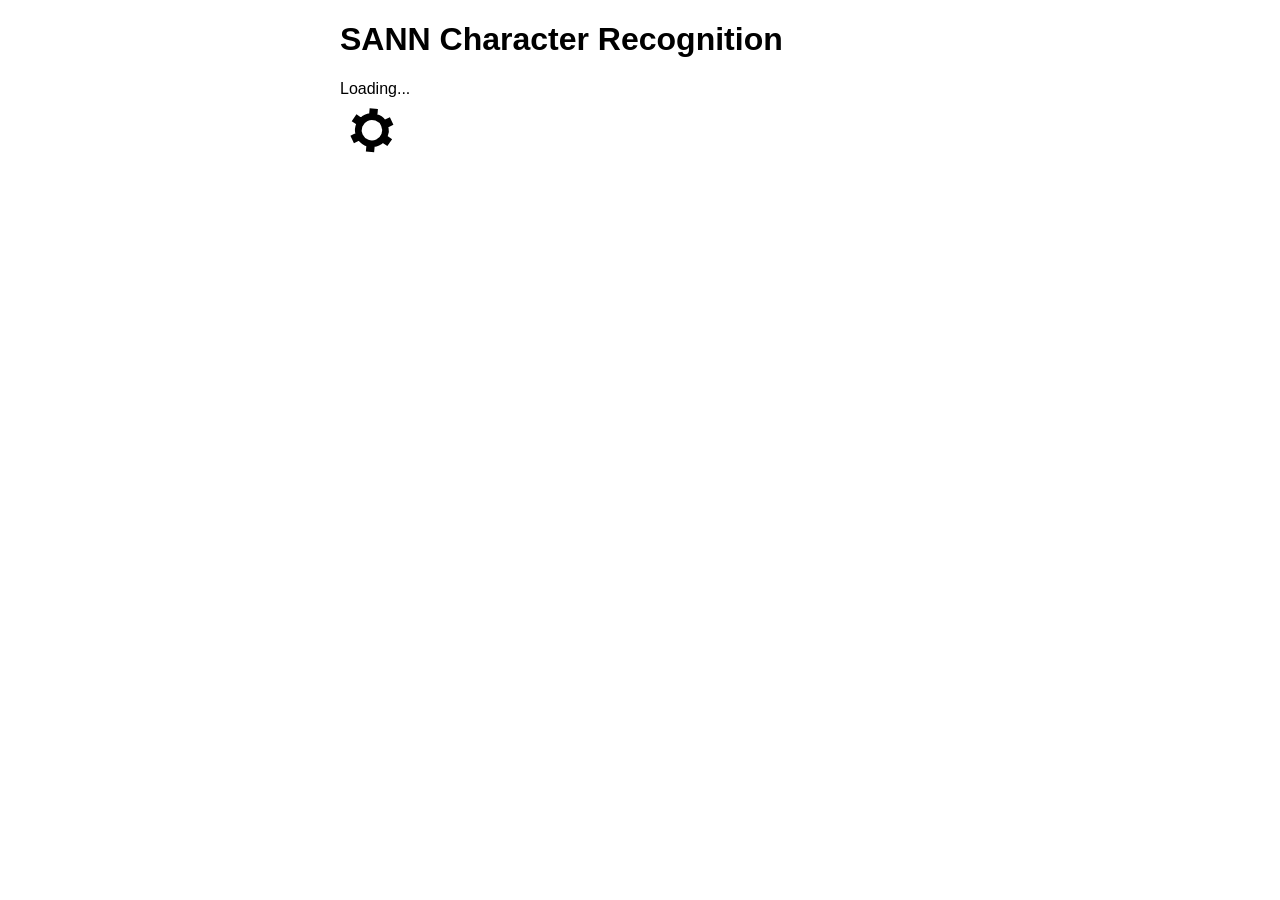
<file: examples/digit_recognition/web/index.html>
<!DOCTYPE html>
<html lang="en">
<head>
    <title>SANN Character Recognition</title>

    <!-- Recommended meta tags -->
    <meta charset="UTF-8">
    <meta name="viewport" content="width=device-width,initial-scale=1.0">

    <!-- PyScript CSS -->
    <link rel="stylesheet" href="https://pyscript.net/releases/2025.7.3/core.css">

    <!-- This script tag bootstraps PyScript -->
    <script type="module" src="https://pyscript.net/releases/2025.7.3/core.js"></script>
    <style>
        body {
            font-family: sans-serif;
        }
        main {
            margin: auto;
            width: 80%;
            max-width: 600px;
        }
        #result, #again {
            font-size: 1.4em;
        }
        #again {
            margin-top: 32px;
        }
        #waiting {
            width: 64px;
            display: block;
        }
        #finished {
            display: none;
        }
    </style>
</head>
<body>
    <main>
    <script type="mpy" src="./main.py" config="./pyscript.toml"></script>
    <h1>SANN Character Recognition</h1>
    <div id="waiting">
        <p>Loading...
        <svg xmlns="http://www.w3.org/2000/svg" viewBox="0 0 200 200"><path fill="#000000" stroke="#000000" stroke-width="6" transform-origin="center" d="m148 84.7 13.8-8-10-17.3-13.8 8a50 50 0 0 0-27.4-15.9v-16h-20v16A50 50 0 0 0 63 67.4l-13.8-8-10 17.3 13.8 8a50 50 0 0 0 0 31.7l-13.8 8 10 17.3 13.8-8a50 50 0 0 0 27.5 15.9v16h20v-16a50 50 0 0 0 27.4-15.9l13.8 8 10-17.3-13.8-8a50 50 0 0 0 0-31.7Zm-47.5 50.8a35 35 0 1 1 0-70 35 35 0 0 1 0 70Z"><animateTransform type="rotate" attributeName="transform" calcMode="spline" dur="2" values="0;120" keyTimes="0;1" keySplines="0 0 1 1" repeatCount="indefinite"></animateTransform></path></svg>
        </p>
    </div>
    <div id="finished">
        <p>The neural network classifies this as: <strong id="result"></strong>.</p>
        <table id="digit" style="width: 100%;"></table>
        <button id="again">Another random digit</button>
    </div>
    </main>
</body>
</html>
</file>
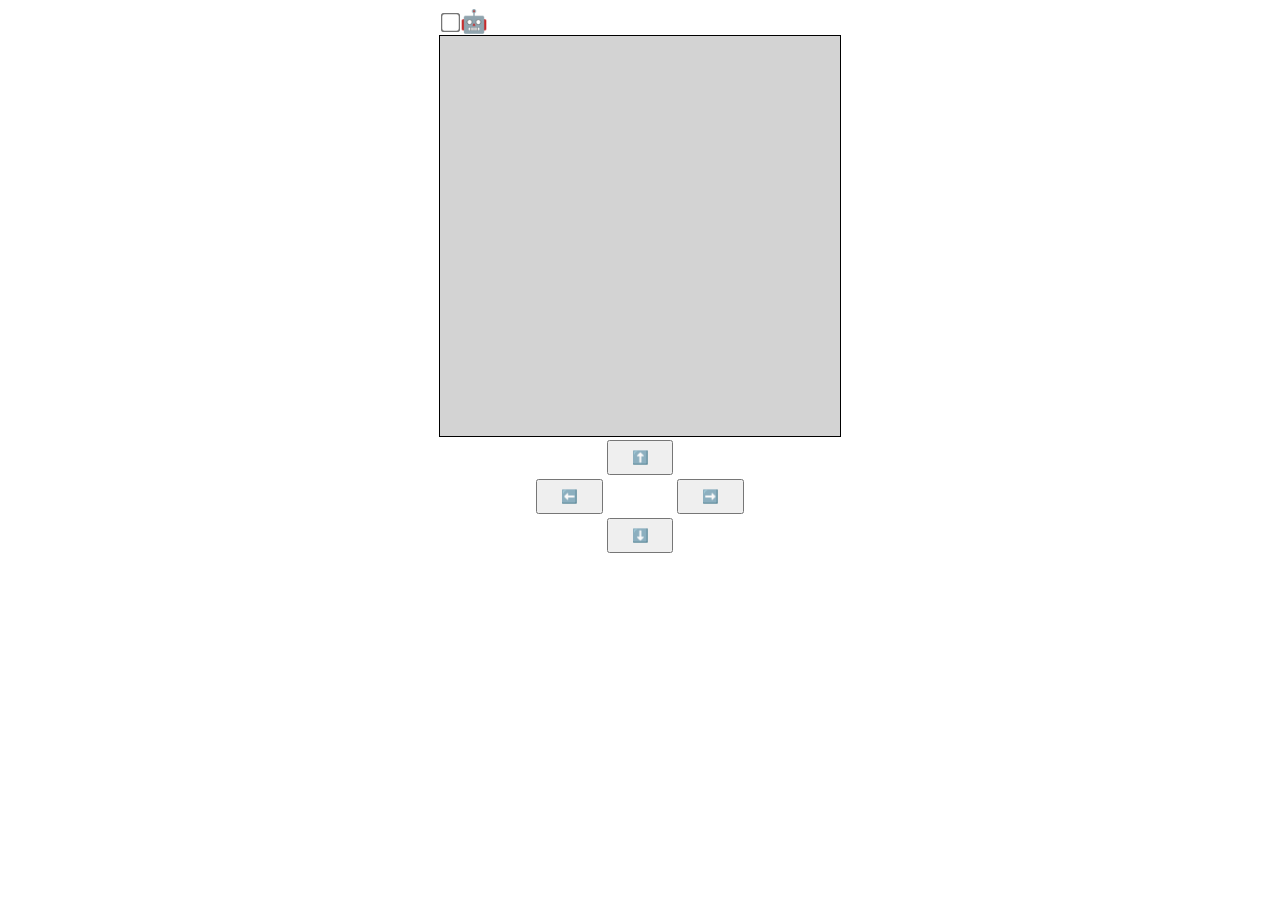
<file: examples/snaike/web/index.html>
<!DOCTYPE html>
<html lang="en">
<head>
    <meta charset="UTF-8">
    <meta name="viewport" content="width=device-width, initial-scale=1.0">
    <title>Snake Game</title>
    <link rel="stylesheet" href="https://pyscript.net/releases/2025.7.3/core.css">
    <script type="module" src="https://pyscript.net/releases/2025.7.3/core.js"></script>
    <style>
        canvas {
            border: 1px solid black;
            display: block;
            margin: auto;
            background: lightgray;
        }
        table, p, .ai { 
            margin-left: auto; 
            margin-right: auto; 
        }
        p {
            width: fit-content;
            font-size: 1.4em;
            font-family: sans-serif;
        }
        button {
            padding: 8px;
            width: 5em;
        }
        .ai {
            width:400px;
            font-size: 1.4em;
        }
        input[type=checkbox] {
            transform: scale(1.5);
        }
    </style>
</head>
<body>
    <div class="ai">
    <input type="checkbox" id="ai-mode"><label for="ai-mode">🤖</label>
    </div>
    <canvas id="gameCanvas" width="400" height="400"></canvas>
    <table>
        <tr>
            <td></td>
            <td><button id="button_up">⬆️</button></td>
            <td></td>
        </tr>
        <tr>
            <td><button id="button_left">⬅️</button></td>
            <td></td>
            <td><button id="button_right">➡️</button</td>
        </tr>
        <tr>
            <td></td>
            <td><button id="button_down">⬇️</button</td>
        </tr>
    </table>
    <p id="outcome"></p>
    <script type="mpy" src="./main.py" config="./pyscript.toml"></script>
</body>
</html>
</file>
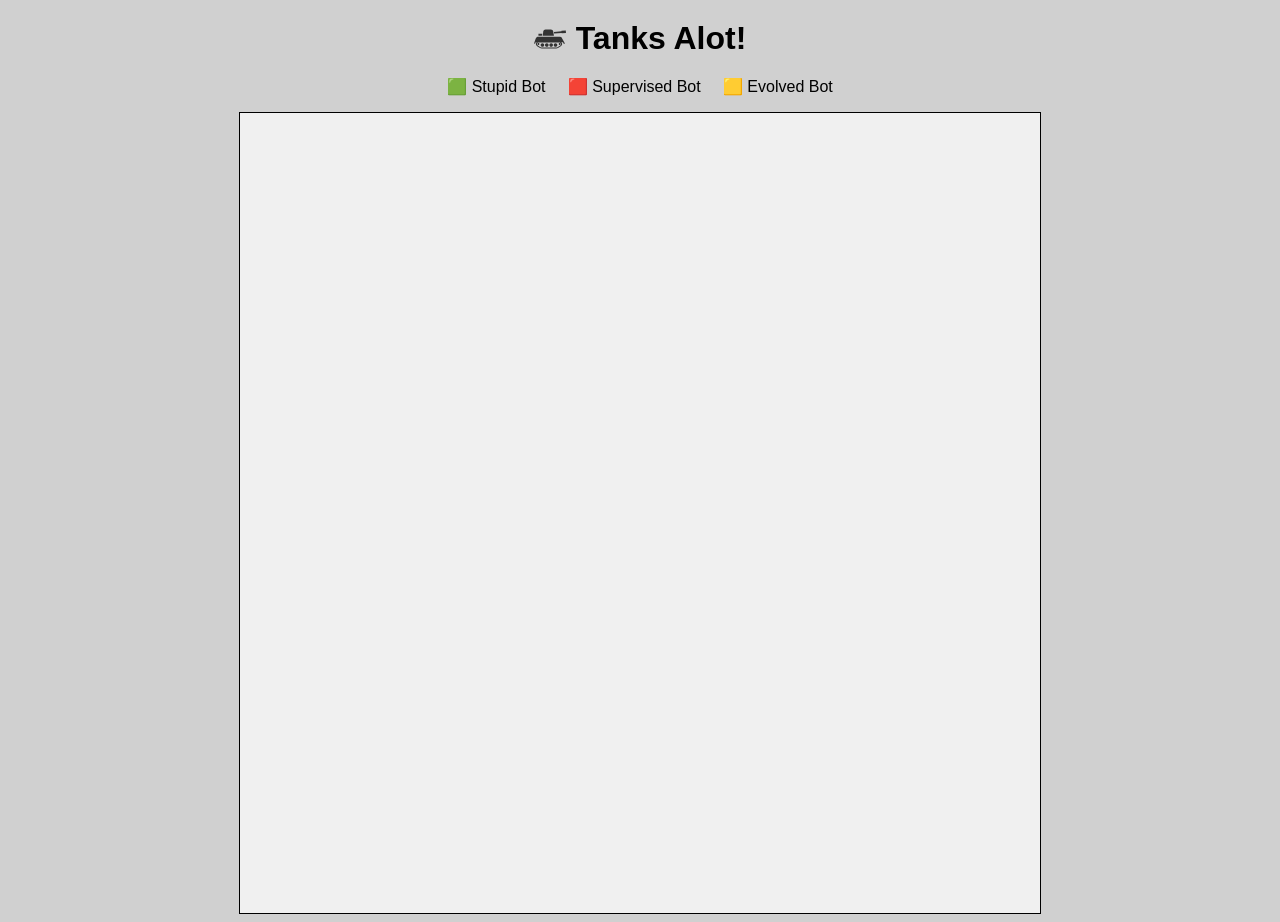
<file: examples/spikeai/web/index.html>
<!DOCTYPE html>
<html lang="en">
<head>
    <meta charset="UTF-8">
    <meta name="viewport" content="width=device-width, initial-scale=1.0">
    <title>Snake Game</title>
    <link rel="stylesheet" href="https://pyscript.net/releases/2025.7.3/core.css">
    <script type="module" src="https://pyscript.net/releases/2025.7.3/core.js"></script>
    <style>
        canvas {
            border: 1px solid black;
            display: block;
            margin: auto;
            background: #f0f0f0;  /* Light gray background */
        }
        body {
            text-align: center;
            font-family: Arial, sans-serif;
            background-color: #d0d0d0;  /* Slightly darker gray for the body */
        }
        .tank-icon {
            width: 32px;
            height: 32px;
            vertical-align: middle;
            margin-right: 10px;
            fill: #333333;
        }
        h1 {
            display: flex;
            align-items: center;
            justify-content: center;
            margin: 20px 0;
        }
    </style>
</head>
<body>
    <h1>
        <!-- Tank logo from https://www.svgrepo.com/svg/481043/tank -->
        <svg class="tank-icon" version="1.1" xmlns="http://www.w3.org/2000/svg" xmlns:xlink="http://www.w3.org/1999/xlink" viewBox="0 0 512 512" xml:space="preserve">
            <g>
                <path d="M305.844,132.859c-3.219-16.797-17.906-28.922-34.984-28.922h-87.297c-17.625,0-32.594,12.891-35.219,30.328 l-10.516,70.172h181.703L305.844,132.859z"></path>
                <path d="M450.313,246.063c-4.625-8.406-10.813-15.313-18.141-20.188c-3.672-2.438-7.609-4.344-11.75-5.656 c-4.141-1.281-8.484-1.984-12.891-1.984h-336c-4.828,0-9.547,0.828-14.016,2.359c-6.719,2.313-12.844,6.219-18.078,11.313 C34.188,237,29.813,243.313,26.5,250.5l-0.188,0.422L0,327.688l17.406,5.969l9.078-26.531h16.578 c-2.203,2.063-4.188,4.375-5.906,6.906c-4.344,6.438-6.906,14.25-6.906,22.594c0,5.516,1.125,10.656,3.188,15.141 c1.516,3.359,3.5,6.391,5.766,9.078c3.391,4.063,7.328,7.438,11.453,10.563c4.141,3.156,8.484,6.063,12.781,9.063l0.125,0.094 l25.781,16.609c11.031,7.109,23.875,10.891,36.984,10.891h227.063c13.109,0,25.953-3.781,36.969-10.875l25.797-16.625l0.125-0.094 c3.813-2.656,7.688-5.266,11.391-8c2.781-2.063,5.484-4.219,8.031-6.594c1.922-1.75,3.734-3.656,5.375-5.719 c2.484-3.094,4.609-6.594,6.109-10.547c1.484-3.953,2.281-8.328,2.281-12.984c0-5.563-1.125-10.906-3.188-15.719 c-2.219-5.281-5.531-9.938-9.625-13.781h25.516l16.453,30.719l16.219-8.688l-44.5-83.047L450.313,246.063z M431.469,345.063 c-0.828,1.844-1.938,3.594-3.438,5.359c-2.203,2.656-5.203,5.297-8.813,8.047c-3.563,2.719-7.719,5.516-12.109,8.578L381.563,383.5 c-8.406,5.438-18.188,8.297-28.172,8.297H126.328c-9.984,0-19.766-2.859-28.172-8.297l-25.531-16.453 c-3.906-2.734-7.625-5.234-10.875-7.641c-2.5-1.844-4.75-3.656-6.656-5.438c-1.438-1.344-2.703-2.656-3.781-4 c-1.594-1.984-2.75-3.938-3.531-6.063c-0.813-2.125-1.25-4.438-1.266-7.281c0-3.344,0.672-6.5,1.891-9.391 c1.844-4.328,4.906-8.047,8.781-10.641c3.875-2.609,8.469-4.125,13.484-4.125h338.391c3.344,0,6.5,0.656,9.375,1.906 c4.313,1.813,8.031,4.906,10.641,8.75c2.609,3.875,4.125,8.469,4.125,13.5C433.188,340,432.563,342.609,431.469,345.063z"></path>
                <polygon points="321.641,168.5 442.031,158.094 442.656,165.297 512,159.313 508.563,119.531 439.219,125.531 439.844,132.719 319.453,143.125 "></polygon>
                <polygon points="132.156,171.531 71.344,171.906 71.344,203.031 126.5,203.031 "></polygon>
                <path d="M134.766,324.375c-15.766,0-28.563,12.781-28.563,28.563S119,381.5,134.766,381.5s28.563-12.781,28.563-28.563 S150.531,324.375,134.766,324.375z"></path>
                <path d="M204.594,324.375c-15.781,0-28.563,12.781-28.563,28.563s12.781,28.563,28.563,28.563 c15.766,0,28.563-12.781,28.563-28.563S220.359,324.375,204.594,324.375z"></path>
                <path d="M274.406,324.375c-15.766,0-28.563,12.781-28.563,28.563s12.797,28.563,28.563,28.563 c15.781,0,28.563-12.781,28.563-28.563S290.188,324.375,274.406,324.375z"></path>
                <path d="M344.234,324.375c-15.766,0-28.563,12.781-28.563,28.563s12.797,28.563,28.563,28.563 s28.563-12.781,28.563-28.563S360,324.375,344.234,324.375z"></path>
                <path d="M70.672,321.313c-8.453,0-15.328,6.844-15.328,15.313c0,8.453,6.875,15.313,15.328,15.313 s15.313-6.859,15.313-15.313C85.984,328.156,79.125,321.313,70.672,321.313z"></path>
                <path d="M411.031,321.313c-8.453,0-15.313,6.844-15.313,15.313c0,8.453,6.859,15.313,15.313,15.313 c8.469,0,15.313-6.859,15.313-15.313C426.344,328.156,419.5,321.313,411.031,321.313z"></path>
            </g>
        </svg>
        Tanks Alot!
    </h1>
    <p>🟩 Stupid Bot &nbsp;&nbsp;&nbsp; 🟥 Supervised Bot &nbsp;&nbsp;&nbsp; 🟨 Evolved Bot</p>
    <canvas id="botworld-canvas" width="800" height="800"></canvas>
    <script type="mpy" src="./main.py" config="./pyscript.toml"></script>
</body>
</html>
</file>
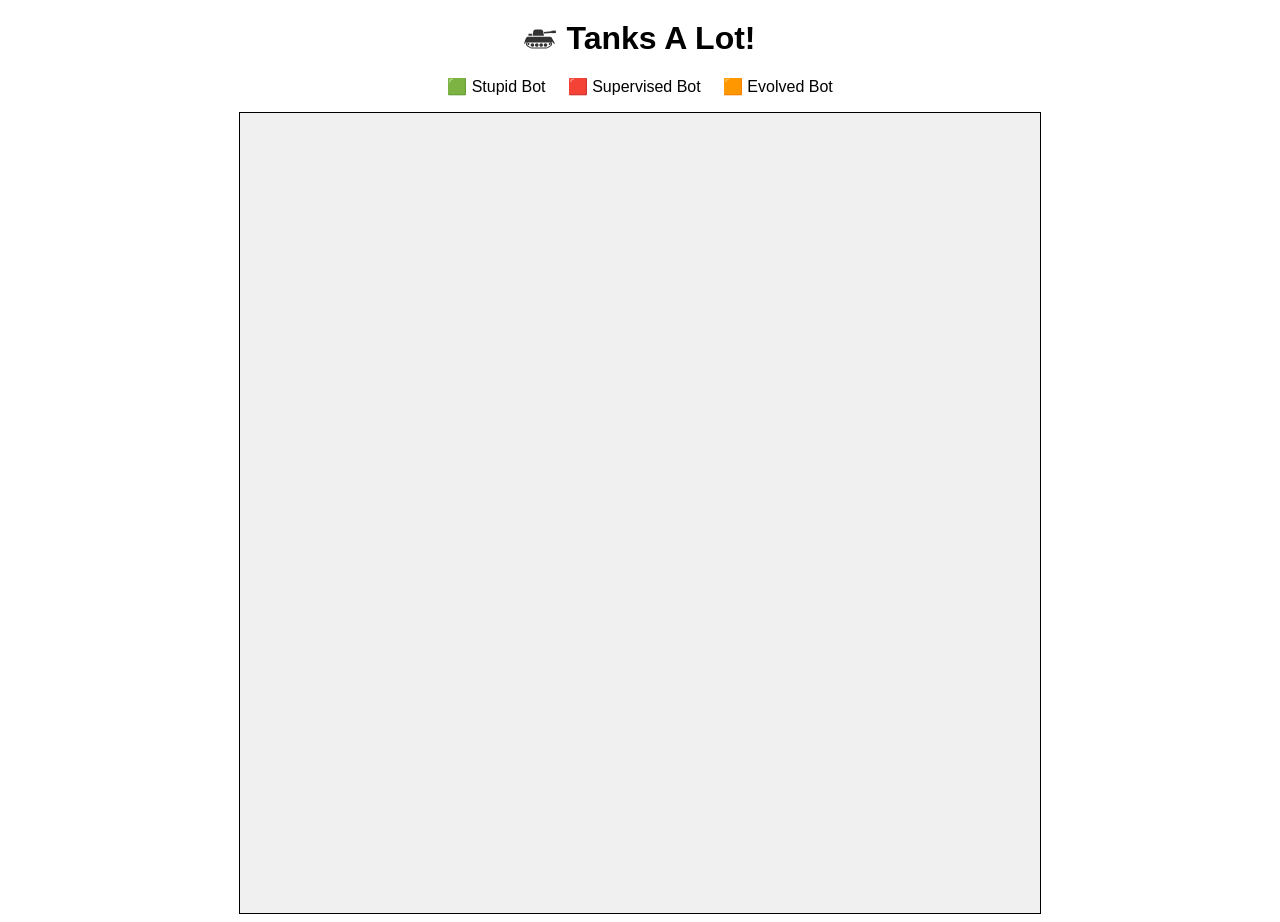
<file: examples/tanksalot/web/index.html>
<!DOCTYPE html>
<html lang="en">
<head>
    <meta charset="UTF-8">
    <meta name="viewport" content="width=device-width, initial-scale=1.0">
    <title>Snake Game</title>
    <link rel="stylesheet" href="https://pyscript.net/releases/2025.7.3/core.css">
    <script type="module" src="https://pyscript.net/releases/2025.7.3/core.js"></script>
    <style>
        canvas {
            border: 1px solid black;
            display: block;
            margin: auto;
            background: #f0f0f0;  /* Light gray background */
        }
        body {
            text-align: center;
            font-family: Arial, sans-serif;
            background-color: white;  /* Slightly darker gray for the body */
        }
        .tank-icon {
            width: 32px;
            height: 32px;
            vertical-align: middle;
            margin-right: 10px;
            fill: #333333;
        }
        h1 {
            display: flex;
            align-items: center;
            justify-content: center;
            margin: 20px 0;
        }
    </style>
</head>
<body>
    <h1>
        <!-- Tank logo from https://www.svgrepo.com/svg/481043/tank -->
        <svg class="tank-icon" version="1.1" xmlns="http://www.w3.org/2000/svg" xmlns:xlink="http://www.w3.org/1999/xlink" viewBox="0 0 512 512" xml:space="preserve">
            <g>
                <path d="M305.844,132.859c-3.219-16.797-17.906-28.922-34.984-28.922h-87.297c-17.625,0-32.594,12.891-35.219,30.328 l-10.516,70.172h181.703L305.844,132.859z"></path>
                <path d="M450.313,246.063c-4.625-8.406-10.813-15.313-18.141-20.188c-3.672-2.438-7.609-4.344-11.75-5.656 c-4.141-1.281-8.484-1.984-12.891-1.984h-336c-4.828,0-9.547,0.828-14.016,2.359c-6.719,2.313-12.844,6.219-18.078,11.313 C34.188,237,29.813,243.313,26.5,250.5l-0.188,0.422L0,327.688l17.406,5.969l9.078-26.531h16.578 c-2.203,2.063-4.188,4.375-5.906,6.906c-4.344,6.438-6.906,14.25-6.906,22.594c0,5.516,1.125,10.656,3.188,15.141 c1.516,3.359,3.5,6.391,5.766,9.078c3.391,4.063,7.328,7.438,11.453,10.563c4.141,3.156,8.484,6.063,12.781,9.063l0.125,0.094 l25.781,16.609c11.031,7.109,23.875,10.891,36.984,10.891h227.063c13.109,0,25.953-3.781,36.969-10.875l25.797-16.625l0.125-0.094 c3.813-2.656,7.688-5.266,11.391-8c2.781-2.063,5.484-4.219,8.031-6.594c1.922-1.75,3.734-3.656,5.375-5.719 c2.484-3.094,4.609-6.594,6.109-10.547c1.484-3.953,2.281-8.328,2.281-12.984c0-5.563-1.125-10.906-3.188-15.719 c-2.219-5.281-5.531-9.938-9.625-13.781h25.516l16.453,30.719l16.219-8.688l-44.5-83.047L450.313,246.063z M431.469,345.063 c-0.828,1.844-1.938,3.594-3.438,5.359c-2.203,2.656-5.203,5.297-8.813,8.047c-3.563,2.719-7.719,5.516-12.109,8.578L381.563,383.5 c-8.406,5.438-18.188,8.297-28.172,8.297H126.328c-9.984,0-19.766-2.859-28.172-8.297l-25.531-16.453 c-3.906-2.734-7.625-5.234-10.875-7.641c-2.5-1.844-4.75-3.656-6.656-5.438c-1.438-1.344-2.703-2.656-3.781-4 c-1.594-1.984-2.75-3.938-3.531-6.063c-0.813-2.125-1.25-4.438-1.266-7.281c0-3.344,0.672-6.5,1.891-9.391 c1.844-4.328,4.906-8.047,8.781-10.641c3.875-2.609,8.469-4.125,13.484-4.125h338.391c3.344,0,6.5,0.656,9.375,1.906 c4.313,1.813,8.031,4.906,10.641,8.75c2.609,3.875,4.125,8.469,4.125,13.5C433.188,340,432.563,342.609,431.469,345.063z"></path>
                <polygon points="321.641,168.5 442.031,158.094 442.656,165.297 512,159.313 508.563,119.531 439.219,125.531 439.844,132.719 319.453,143.125 "></polygon>
                <polygon points="132.156,171.531 71.344,171.906 71.344,203.031 126.5,203.031 "></polygon>
                <path d="M134.766,324.375c-15.766,0-28.563,12.781-28.563,28.563S119,381.5,134.766,381.5s28.563-12.781,28.563-28.563 S150.531,324.375,134.766,324.375z"></path>
                <path d="M204.594,324.375c-15.781,0-28.563,12.781-28.563,28.563s12.781,28.563,28.563,28.563 c15.766,0,28.563-12.781,28.563-28.563S220.359,324.375,204.594,324.375z"></path>
                <path d="M274.406,324.375c-15.766,0-28.563,12.781-28.563,28.563s12.797,28.563,28.563,28.563 c15.781,0,28.563-12.781,28.563-28.563S290.188,324.375,274.406,324.375z"></path>
                <path d="M344.234,324.375c-15.766,0-28.563,12.781-28.563,28.563s12.797,28.563,28.563,28.563 s28.563-12.781,28.563-28.563S360,324.375,344.234,324.375z"></path>
                <path d="M70.672,321.313c-8.453,0-15.328,6.844-15.328,15.313c0,8.453,6.875,15.313,15.328,15.313 s15.313-6.859,15.313-15.313C85.984,328.156,79.125,321.313,70.672,321.313z"></path>
                <path d="M411.031,321.313c-8.453,0-15.313,6.844-15.313,15.313c0,8.453,6.859,15.313,15.313,15.313 c8.469,0,15.313-6.859,15.313-15.313C426.344,328.156,419.5,321.313,411.031,321.313z"></path>
            </g>
        </svg>
        Tanks A Lot!
    </h1>
    <p>🟩 Stupid Bot &nbsp;&nbsp;&nbsp; 🟥 Supervised Bot &nbsp;&nbsp;&nbsp; 🟧 Evolved Bot</p>
    <canvas id="botworld-canvas" width="800" height="800"></canvas>
    <script type="mpy" src="./main.py" config="./pyscript.toml"></script>
</body>
</html>
</file>
